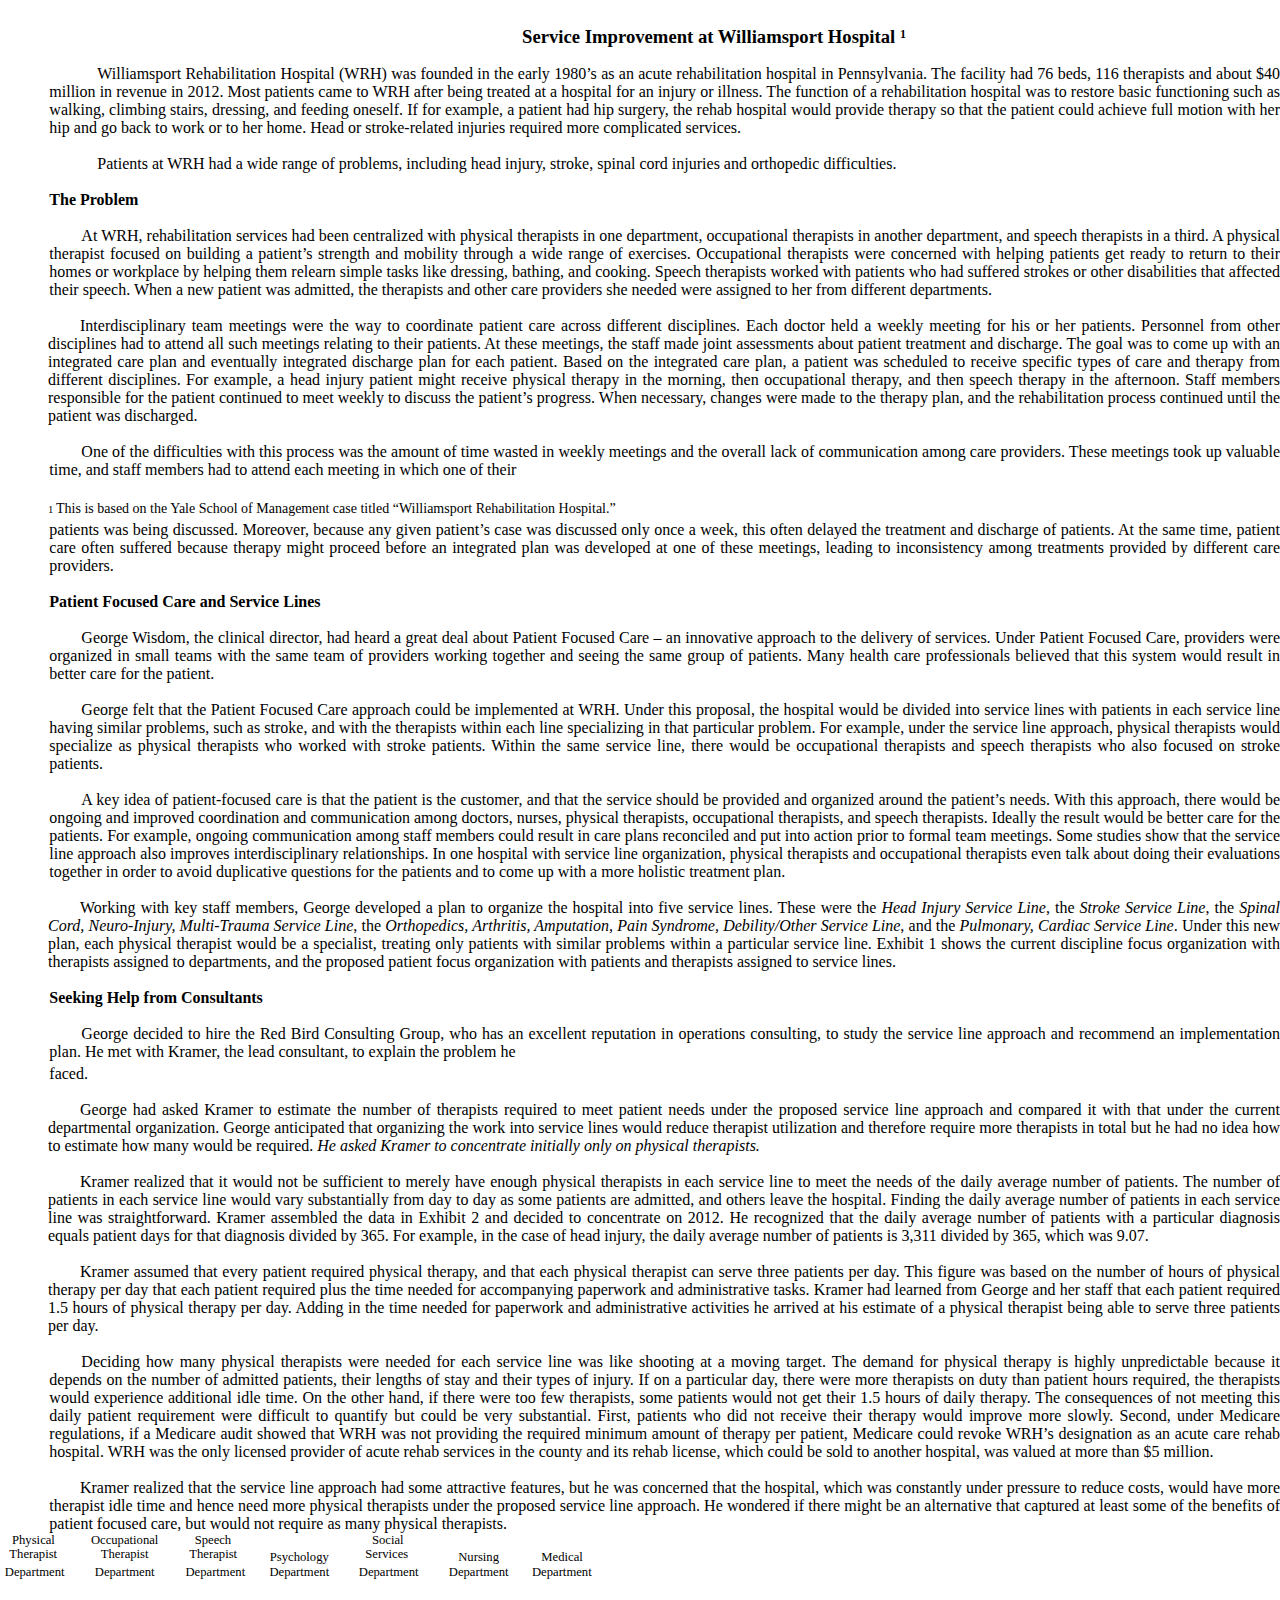
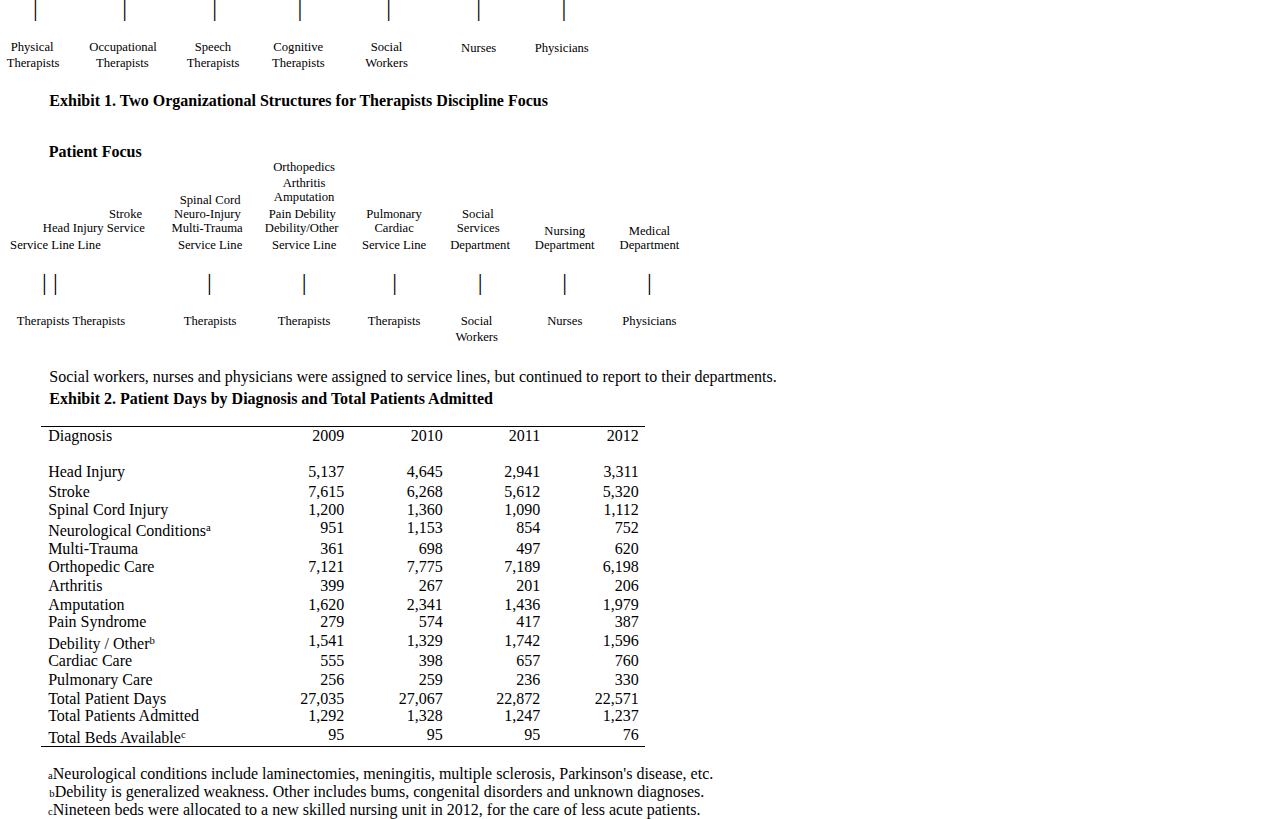
<file: WilliamsportHospital.html>
<!DOCTYPE  html PUBLIC "-//W3C//DTD XHTML 1.0 Transitional//EN" "http://www.w3.org/TR/xhtml1/DTD/xhtml1-transitional.dtd">
<html xmlns="http://www.w3.org/1999/xhtml" xml:lang="en" lang="en"><head><meta http-equiv="Content-Type" content="text/html; charset=utf-8"/><title>WilliamsportHospital</title><style type="text/css"> * {margin:0; padding:0; text-indent:0; }
 h1 { color: black; font-family:"Times New Roman", serif; font-style: normal; font-weight: bold; text-decoration: none; font-size: 14pt; }
 .s1 { color: black; font-family:"Times New Roman", serif; font-style: normal; font-weight: bold; text-decoration: none; font-size: 9pt; vertical-align: 4pt; }
 .p, p { color: black; font-family:"Times New Roman", serif; font-style: normal; font-weight: normal; text-decoration: none; font-size: 12pt; margin:0pt; }
 h2 { color: black; font-family:"Times New Roman", serif; font-style: normal; font-weight: bold; text-decoration: none; font-size: 12pt; }
 .s2 { color: black; font-family:"Times New Roman", serif; font-style: normal; font-weight: normal; text-decoration: none; font-size: 8pt; vertical-align: 5pt; }
 .s3 { color: black; font-family:"Times New Roman", serif; font-style: normal; font-weight: normal; text-decoration: none; font-size: 10.5pt; }
 .s5 { color: black; font-family:"Times New Roman", serif; font-style: normal; font-weight: normal; text-decoration: none; font-size: 9.5pt; }
 .s6 { color: black; font-family:"Times New Roman", serif; font-style: normal; font-weight: normal; text-decoration: none; font-size: 18pt; }
 .s7 { color: black; font-family:"Times New Roman", serif; font-style: normal; font-weight: bold; text-decoration: none; font-size: 12pt; }
 .s8 { color: black; font-family:"Times New Roman", serif; font-style: normal; font-weight: normal; text-decoration: none; font-size: 12pt; }
 .s9 { color: black; font-family:"Times New Roman", serif; font-style: normal; font-weight: normal; text-decoration: none; font-size: 8pt; vertical-align: 4pt; }
 .s10 { color: black; font-family:"Times New Roman", serif; font-style: normal; font-weight: normal; text-decoration: none; font-size: 8pt; vertical-align: 4pt; }
 table, tbody {vertical-align: top; overflow: visible; }
</style></head><body><p style="text-indent: 0pt;text-align: left;"><br/></p><h1 style="padding-top: 6pt;padding-left: 111pt;text-indent: 0pt;text-align: center;">Service Improvement at Williamsport Hospital <span class="s1">1</span></h1><p style="padding-top: 13pt;padding-left: 37pt;text-indent: 36pt;text-align: justify;">Williamsport Rehabilitation Hospital (WRH) was founded in the early 1980’s as an acute rehabilitation hospital in Pennsylvania. The facility had 76 beds, 116 therapists and about $40 million in revenue in 2012. Most patients came to WRH after being treated at a hospital for an injury or illness. The function of a rehabilitation hospital was to restore basic functioning such as walking, climbing stairs, dressing, and feeding oneself. If for example, a patient had hip surgery, the rehab hospital would provide therapy so that the patient could achieve full motion with her hip and go back to work or to her home. Head or stroke-related injuries required more complicated services.</p><p style="text-indent: 0pt;text-align: left;"><br/></p><p style="padding-left: 37pt;text-indent: 36pt;text-align: justify;">Patients at WRH had a wide range of problems, including head injury, stroke, spinal cord injuries and orthopedic difficulties.</p><p style="text-indent: 0pt;text-align: left;"><br/></p><h2 style="padding-left: 37pt;text-indent: 0pt;text-align: left;">The Problem</h2><p style="text-indent: 0pt;text-align: left;"><br/></p><p style="padding-left: 37pt;text-indent: 24pt;text-align: justify;">At WRH, rehabilitation services had been centralized with physical therapists in one department, occupational therapists in another department, and speech therapists in a third. A physical therapist focused on building a patient’s strength and mobility through a wide range of exercises. Occupational therapists were concerned with helping patients get ready to return to their homes or workplace by helping them relearn simple tasks like dressing, bathing, and cooking. Speech therapists worked with patients who had suffered strokes or other disabilities that affected their speech. When a new patient was admitted, the therapists and other care providers she needed were assigned to her from different departments.</p><p style="text-indent: 0pt;text-align: left;"><br/></p><p style="padding-left: 36pt;text-indent: 24pt;text-align: justify;">Interdisciplinary team meetings were the way to coordinate patient care across different disciplines. Each doctor held a weekly meeting for his or her patients. Personnel from other disciplines had to attend all such meetings relating to their patients. At these meetings, the staff made joint assessments about patient treatment and discharge. The goal was to come up with an integrated care plan and eventually integrated discharge plan for each patient. Based on the integrated care plan, a patient was scheduled to receive specific types of care and therapy from different disciplines. For example, a head injury patient might receive physical therapy in the morning, then occupational therapy, and then speech therapy in the afternoon. Staff members responsible for the patient continued to meet weekly to discuss the patient’s progress. When necessary, changes were made to the therapy plan, and the rehabilitation process continued until the patient was discharged.</p><p style="text-indent: 0pt;text-align: left;"><br/></p><p style="padding-left: 37pt;text-indent: 24pt;text-align: justify;">One of the difficulties with this process was the amount of time wasted in weekly meetings and the overall lack of communication among care providers. These meetings took up valuable time, and staff members had to attend each meeting in which one of their</p><p style="text-indent: 0pt;text-align: left;"><br/></p><p style="padding-left: 37pt;text-indent: 0pt;line-height: 1pt;text-align: left;"/><p class="s2" style="padding-top: 3pt;padding-left: 36pt;text-indent: 0pt;text-align: left;">1 <span class="s3">This is based on the Yale School of Management case titled “Williamsport Rehabilitation Hospital.”</span></p><p style="padding-top: 3pt;padding-left: 37pt;text-indent: 0pt;text-align: justify;">patients was being discussed. Moreover, because any given patient’s case was discussed only once a week, this often delayed the treatment and discharge of patients. At the same time, patient care often suffered because therapy might proceed before an integrated plan was developed at one of these meetings, leading to inconsistency among treatments provided by different care providers.</p><p style="text-indent: 0pt;text-align: left;"><br/></p><h2 style="padding-left: 37pt;text-indent: 0pt;text-align: justify;">Patient Focused Care and Service Lines</h2><p style="text-indent: 0pt;text-align: left;"><br/></p><p style="padding-left: 37pt;text-indent: 24pt;text-align: justify;">George Wisdom, the clinical director, had heard a great deal about Patient Focused Care – an innovative approach to the delivery of services. Under Patient Focused Care, providers were organized in small teams with the same team of providers working together and seeing the same group of patients. Many health care professionals believed that this system would result in better care for the patient.</p><p style="text-indent: 0pt;text-align: left;"><br/></p><p style="padding-left: 37pt;text-indent: 24pt;text-align: justify;">George felt that the Patient Focused Care approach could be implemented at WRH. Under this proposal, the hospital would be divided into service lines with patients in each service line having similar problems, such as stroke, and with the therapists within each line specializing in that particular problem. For example, under the service line approach, physical therapists would specialize as physical therapists who worked with stroke patients. Within the same service line, there would be occupational therapists and speech therapists who also focused on stroke patients.</p><p style="text-indent: 0pt;text-align: left;"><br/></p><p style="padding-left: 37pt;text-indent: 24pt;text-align: justify;">A key idea of patient-focused care is that the patient is the customer, and that the service should be provided and organized around the patient’s needs. With this approach, there would be ongoing and improved coordination and communication among doctors, nurses, physical therapists, occupational therapists, and speech therapists. Ideally the result would be better care for the patients. For example, ongoing communication among staff members could result in care plans reconciled and put into action prior to formal team meetings.   Some  studies  show  that  the  service  line  approach  also  improves interdisciplinary relationships.  In one hospital with service line organization, physical therapists and occupational therapists even talk about doing their evaluations together in order to avoid duplicative questions for the patients and to come up with a more holistic treatment plan.</p><p style="text-indent: 0pt;text-align: left;"><br/></p><p style="padding-left: 36pt;text-indent: 24pt;text-align: justify;">Working with key staff members, George developed a plan to organize the hospital into five service lines. These were the <i>Head Injury Service Line</i>, the <i>Stroke Service Line</i>, the <i>Spinal Cord, Neuro-Injury, Multi-Trauma Service Line</i>, the <i>Orthopedics, Arthritis, Amputation, Pain Syndrome, Debility/Other Service Line</i>, and the <i>Pulmonary, Cardiac Service Line</i>. Under this new plan, each physical therapist would be a specialist, treating only patients with similar problems within a particular service line. Exhibit 1 shows the current discipline focus organization with therapists assigned to departments, and the proposed patient focus organization with patients and therapists assigned to service lines.</p><p style="text-indent: 0pt;text-align: left;"><br/></p><h2 style="padding-left: 37pt;text-indent: 0pt;text-align: justify;">Seeking Help from Consultants</h2><p style="text-indent: 0pt;text-align: left;"><br/></p><p style="padding-left: 37pt;text-indent: 24pt;text-align: justify;">George decided to hire the Red Bird Consulting Group, who has an excellent reputation in operations consulting, to study the service line approach and recommend an implementation plan. He met with Kramer, the lead consultant, to explain the problem he</p><p style="padding-top: 3pt;padding-left: 37pt;text-indent: 0pt;text-align: left;">faced.</p><p style="text-indent: 0pt;text-align: left;"><br/></p><p style="padding-left: 36pt;text-indent: 24pt;text-align: justify;">George had asked Kramer to estimate the number of therapists required to meet patient needs under the proposed service line approach and compared it with that under the current departmental organization. George anticipated that organizing the work into service lines would reduce therapist utilization and therefore require more therapists in total but he had no idea how to estimate how many would be required. <i>He asked Kramer to concentrate initially only on physical therapists.</i></p><p style="text-indent: 0pt;text-align: left;"><br/></p><p style="padding-left: 36pt;text-indent: 24pt;text-align: justify;">Kramer realized that it would not be sufficient to merely have enough physical therapists in each service line to meet the needs of the daily average number of patients. The number of patients in each service line would vary substantially from day to day as some patients are admitted, and others leave the hospital. Finding the daily average number of patients in each service line was straightforward. Kramer assembled the data in Exhibit 2 and decided to concentrate on 2012. He recognized that the daily average number of patients with a particular diagnosis equals patient days for that diagnosis divided by 365. For example, in the case of head injury, the daily average number of patients is 3,311 divided by 365, which was 9.07.</p><p style="text-indent: 0pt;text-align: left;"><br/></p><p style="padding-left: 36pt;text-indent: 24pt;text-align: justify;">Kramer assumed that every patient required physical therapy, and that each physical therapist can serve three patients per day. This figure was based on the number of hours of physical therapy per day that each patient required plus the time needed for accompanying paperwork and administrative tasks. Kramer had learned from George and her staff that each patient required 1.5 hours of physical therapy per day. Adding in the time needed for paperwork and administrative activities he arrived at his estimate of a physical therapist being able to serve three patients per day.</p><p style="text-indent: 0pt;text-align: left;"><br/></p><p style="padding-left: 37pt;text-indent: 24pt;text-align: justify;">Deciding how many physical therapists were needed for each service line was like shooting at a moving target. The demand for physical therapy is highly unpredictable because it depends on the number of admitted patients, their lengths of stay and their types of injury.  If on a particular day, there were more therapists on duty than patient hours required, the therapists would experience additional idle time. On the other hand, if there were too few therapists, some patients would not get their 1.5 hours of daily therapy. The consequences of not meeting this daily patient requirement were difficult to quantify but could be very substantial. First, patients who did not receive their therapy would improve more slowly. Second, under Medicare regulations, if a Medicare audit showed that WRH was not providing the required minimum amount of therapy per patient, Medicare could revoke WRH’s designation as an acute care rehab hospital. WRH was the only licensed provider of acute rehab services in the county and its rehab license, which could be sold to another hospital, was valued at more than $5 million.</p><p style="text-indent: 0pt;text-align: left;"><br/></p><p style="padding-left: 37pt;text-indent: 23pt;text-align: justify;">Kramer realized that the service line approach had some attractive features, but he was concerned that the hospital, which was constantly under pressure to reduce costs, would have more therapist idle time and hence need more physical therapists under the proposed service line approach. He wondered if there might be an alternative that captured at least some of the benefits of patient focused care, but would not require as many physical therapists.</p><table style="border-collapse:collapse" cellspacing="0"><tr style="height:23pt"><td style="width:58pt"><p class="s5" style="padding-left: 9pt;text-indent: 0pt;line-height: 11pt;text-align: left;">Physical</p><p class="s5" style="padding-left: 7pt;text-indent: 0pt;line-height: 10pt;text-align: left;">Therapist</p></td><td style="width:71pt"><p class="s5" style="padding-left: 8pt;padding-right: 8pt;text-indent: 0pt;line-height: 11pt;text-align: center;">Occupational</p><p class="s5" style="padding-left: 8pt;padding-right: 8pt;text-indent: 0pt;line-height: 10pt;text-align: center;">Therapist</p></td><td style="width:64pt"><p class="s5" style="padding-left: 17pt;text-indent: 0pt;line-height: 11pt;text-align: left;">Speech</p><p class="s5" style="padding-left: 13pt;text-indent: 0pt;line-height: 10pt;text-align: left;">Therapist</p></td><td style="width:65pt"><p style="text-indent: 0pt;text-align: left;"><br/></p><p class="s5" style="padding-left: 7pt;padding-right: 9pt;text-indent: 0pt;line-height: 10pt;text-align: center;">Psychology</p></td><td style="width:67pt"><p class="s5" style="padding-left: 21pt;text-indent: 0pt;line-height: 11pt;text-align: left;">Social</p><p class="s5" style="padding-left: 16pt;text-indent: 0pt;line-height: 10pt;text-align: left;">Services</p></td><td style="width:66pt"><p style="text-indent: 0pt;text-align: left;"><br/></p><p class="s5" style="padding-left: 9pt;padding-right: 7pt;text-indent: 0pt;line-height: 10pt;text-align: center;">Nursing</p></td><td style="width:58pt"><p style="text-indent: 0pt;text-align: left;"><br/></p><p class="s5" style="padding-left: 15pt;text-indent: 0pt;line-height: 10pt;text-align: left;">Medical</p></td></tr><tr style="height:18pt"><td style="width:58pt"><p class="s5" style="padding-left: 2pt;padding-right: 8pt;text-indent: 0pt;text-align: center;">Department</p></td><td style="width:71pt"><p class="s5" style="padding-left: 8pt;padding-right: 8pt;text-indent: 0pt;text-align: center;">Department</p></td><td style="width:64pt"><p class="s5" style="padding-left: 8pt;padding-right: 7pt;text-indent: 0pt;text-align: center;">Department</p></td><td style="width:65pt"><p class="s5" style="padding-left: 7pt;padding-right: 9pt;text-indent: 0pt;text-align: center;">Department</p></td><td style="width:67pt"><p class="s5" style="padding-left: 9pt;padding-right: 9pt;text-indent: 0pt;text-align: center;">Department</p></td><td style="width:66pt"><p class="s5" style="padding-left: 9pt;padding-right: 7pt;text-indent: 0pt;text-align: center;">Department</p></td><td style="width:58pt"><p class="s5" style="padding-left: 8pt;text-indent: 0pt;text-align: left;">Department</p></td></tr><tr style="height:33pt"><td style="width:58pt"><p class="s6" style="padding-top: 5pt;padding-right: 5pt;text-indent: 0pt;text-align: center;">|</p></td><td style="width:71pt"><p class="s6" style="padding-top: 5pt;text-indent: 0pt;text-align: center;">|</p></td><td style="width:64pt"><p class="s6" style="padding-top: 5pt;text-indent: 0pt;text-align: center;">|</p></td><td style="width:65pt"><p class="s6" style="padding-top: 5pt;padding-right: 1pt;text-indent: 0pt;text-align: center;">|</p></td><td style="width:67pt"><p class="s6" style="padding-top: 5pt;text-indent: 0pt;text-align: center;">|</p></td><td style="width:66pt"><p class="s6" style="padding-top: 5pt;padding-left: 2pt;text-indent: 0pt;text-align: center;">|</p></td><td style="width:58pt"><p class="s6" style="padding-top: 5pt;padding-left: 6pt;text-indent: 0pt;text-align: center;">|</p></td></tr><tr style="height:30pt"><td style="width:58pt"><p class="s5" style="padding-top: 5pt;padding-left: 5pt;text-indent: 3pt;line-height: 12pt;text-align: left;">Physical Therapists</p></td><td style="width:71pt"><p class="s5" style="padding-top: 5pt;padding-left: 14pt;text-indent: -5pt;line-height: 12pt;text-align: left;">Occupational Therapists</p></td><td style="width:64pt"><p class="s5" style="padding-top: 5pt;padding-left: 11pt;text-indent: 6pt;line-height: 12pt;text-align: left;">Speech Therapists</p></td><td style="width:65pt"><p class="s5" style="padding-top: 5pt;padding-left: 11pt;text-indent: 1pt;line-height: 12pt;text-align: left;">Cognitive Therapists</p></td><td style="width:67pt"><p class="s5" style="padding-top: 5pt;padding-left: 16pt;padding-right: 16pt;text-indent: 4pt;line-height: 12pt;text-align: left;">Social Workers</p></td><td style="width:66pt"><p class="s5" style="padding-top: 6pt;padding-left: 9pt;padding-right: 7pt;text-indent: 0pt;text-align: center;">Nurses</p></td><td style="width:58pt"><p class="s5" style="padding-top: 6pt;padding-left: 10pt;text-indent: 0pt;text-align: left;">Physicians</p></td></tr></table><p style="text-indent: 0pt;text-align: left;"/><h2 style="padding-top: 3pt;padding-left: 37pt;text-indent: 0pt;line-height: 299%;text-align: left;">Exhibit 1. Two Organizational Structures for Therapists Discipline Focus</h2><p style="text-indent: 0pt;text-align: left;"><br/></p><table style="border-collapse:collapse;margin-left:5.59156pt" cellspacing="0"><tr style="height:25pt"><td style="width:116pt"><p class="s7" style="padding-left: 31pt;text-indent: 0pt;line-height: 13pt;text-align: left;">Patient Focus</p></td><td style="width:71pt"><p style="text-indent: 0pt;text-align: left;"><br/></p></td><td style="width:71pt"><p style="text-indent: 0pt;text-align: left;"><br/></p><p class="s5" style="padding-left: 9pt;padding-right: 9pt;text-indent: 0pt;line-height: 10pt;text-align: center;">Orthopedics</p></td><td style="width:250pt" colspan="4" rowspan="2"><p style="text-indent: 0pt;text-align: left;"><br/></p></td></tr><tr style="height:23pt"><td style="width:116pt"><p style="text-indent: 0pt;text-align: left;"><br/></p></td><td style="width:71pt"><p style="text-indent: 0pt;text-align: left;"><br/></p><p class="s5" style="padding-left: 9pt;padding-right: 8pt;text-indent: 0pt;line-height: 10pt;text-align: center;">Spinal Cord</p></td><td style="width:71pt"><p class="s5" style="padding-left: 9pt;padding-right: 9pt;text-indent: 0pt;text-align: center;">Arthritis</p><p class="s5" style="padding-left: 9pt;padding-right: 9pt;text-indent: 0pt;line-height: 10pt;text-align: center;">Amputation</p></td></tr><tr style="height:23pt"><td style="width:116pt"><p class="s5" style="padding-right: 15pt;text-indent: 0pt;text-align: right;">Stroke</p><p class="s5" style="padding-right: 13pt;text-indent: 0pt;line-height: 10pt;text-align: right;">Head Injury  Service</p></td><td style="width:71pt"><p class="s5" style="padding-left: 9pt;text-indent: 0pt;text-align: left;">Neuro-Injury</p><p class="s5" style="padding-left: 7pt;text-indent: 0pt;line-height: 10pt;text-align: left;">Multi-Trauma</p></td><td style="width:71pt"><p class="s5" style="padding-left: 9pt;text-indent: 0pt;text-align: left;">Pain Debility</p><p class="s5" style="padding-left: 6pt;text-indent: 0pt;line-height: 10pt;text-align: left;">Debility/Other</p></td><td style="width:65pt"><p class="s5" style="padding-left: 5pt;padding-right: 6pt;text-indent: 0pt;text-align: center;">Pulmonary</p><p class="s5" style="padding-left: 5pt;padding-right: 6pt;text-indent: 0pt;line-height: 10pt;text-align: center;">Cardiac</p></td><td style="width:63pt"><p class="s5" style="padding-left: 18pt;text-indent: 0pt;text-align: left;">Social</p><p class="s5" style="padding-left: 14pt;text-indent: 0pt;line-height: 10pt;text-align: left;">Services</p></td><td style="width:64pt"><p style="text-indent: 0pt;text-align: left;"><br/></p><p class="s5" style="padding-left: 7pt;padding-right: 7pt;text-indent: 0pt;line-height: 10pt;text-align: center;">Nursing</p></td><td style="width:58pt"><p style="text-indent: 0pt;text-align: left;"><br/></p><p class="s5" style="padding-left: 7pt;padding-right: 2pt;text-indent: 0pt;line-height: 10pt;text-align: center;">Medical</p></td></tr><tr style="height:18pt"><td style="width:116pt"><p class="s5" style="padding-left: 2pt;text-indent: 0pt;text-align: left;">Service Line   Line</p></td><td style="width:71pt"><p class="s5" style="padding-left: 9pt;padding-right: 8pt;text-indent: 0pt;text-align: center;">Service Line</p></td><td style="width:71pt"><p class="s5" style="padding-left: 9pt;padding-right: 9pt;text-indent: 0pt;text-align: center;">Service Line</p></td><td style="width:65pt"><p class="s5" style="padding-left: 5pt;padding-right: 6pt;text-indent: 0pt;text-align: center;">Service Line</p></td><td style="width:63pt"><p class="s5" style="padding-left: 7pt;padding-right: 7pt;text-indent: 0pt;text-align: center;">Department</p></td><td style="width:64pt"><p class="s5" style="padding-left: 7pt;padding-right: 7pt;text-indent: 0pt;text-align: center;">Department</p></td><td style="width:58pt"><p class="s5" style="padding-left: 7pt;padding-right: 2pt;text-indent: 0pt;text-align: center;">Department</p></td></tr><tr style="height:33pt"><td style="width:116pt"><p class="s6" style="padding-top: 5pt;padding-left: 26pt;text-indent: 0pt;text-align: left;">|     |</p></td><td style="width:71pt"><p class="s6" style="padding-top: 5pt;text-indent: 0pt;text-align: center;">|</p></td><td style="width:71pt"><p class="s6" style="padding-top: 5pt;text-indent: 0pt;text-align: center;">|</p></td><td style="width:65pt"><p class="s6" style="padding-top: 5pt;text-indent: 0pt;text-align: center;">|</p></td><td style="width:63pt"><p class="s6" style="padding-top: 5pt;text-indent: 0pt;text-align: center;">|</p></td><td style="width:64pt"><p class="s6" style="padding-top: 5pt;text-indent: 0pt;text-align: center;">|</p></td><td style="width:58pt"><p class="s6" style="padding-top: 5pt;padding-left: 5pt;text-indent: 0pt;text-align: center;">|</p></td></tr><tr style="height:29pt"><td style="width:116pt"><p class="s5" style="padding-top: 6pt;padding-left: 7pt;text-indent: 0pt;text-align: left;">Therapists  Therapists</p></td><td style="width:71pt"><p class="s5" style="padding-top: 6pt;padding-left: 9pt;padding-right: 8pt;text-indent: 0pt;text-align: center;">Therapists</p></td><td style="width:71pt"><p class="s5" style="padding-top: 6pt;padding-left: 9pt;padding-right: 9pt;text-indent: 0pt;text-align: center;">Therapists</p></td><td style="width:65pt"><p class="s5" style="padding-top: 6pt;padding-left: 5pt;padding-right: 6pt;text-indent: 0pt;text-align: center;">Therapists</p></td><td style="width:63pt"><p class="s5" style="padding-top: 5pt;padding-left: 13pt;text-indent: 4pt;line-height: 12pt;text-align: left;">Social Workers</p></td><td style="width:64pt"><p class="s5" style="padding-top: 6pt;padding-left: 7pt;padding-right: 7pt;text-indent: 0pt;text-align: center;">Nurses</p></td><td style="width:58pt"><p class="s5" style="padding-top: 6pt;padding-left: 7pt;padding-right: 2pt;text-indent: 0pt;text-align: center;">Physicians</p></td></tr></table><p style="text-indent: 0pt;text-align: left;"><br/></p><p style="padding-top: 4pt;padding-left: 37pt;text-indent: 0pt;text-align: left;">Social workers, nurses and physicians were assigned to service lines, but continued to report to their departments.</p><h2 style="padding-top: 3pt;padding-left: 37pt;text-indent: 0pt;text-align: left;">Exhibit 2. Patient Days by Diagnosis and Total Patients Admitted</h2><p style="text-indent: 0pt;text-align: left;"><br/></p><table style="border-collapse:collapse;margin-left:31.12pt" cellspacing="0"><tr style="height:21pt"><td style="width:161pt;border-top-style:solid;border-top-width:1pt"><p class="s8" style="padding-left: 5pt;text-indent: 0pt;line-height: 14pt;text-align: left;">Diagnosis</p></td><td style="width:86pt;border-top-style:solid;border-top-width:1pt"><p class="s8" style="padding-right: 20pt;text-indent: 0pt;line-height: 14pt;text-align: right;">2009</p></td><td style="width:74pt;border-top-style:solid;border-top-width:1pt"><p class="s8" style="padding-right: 20pt;text-indent: 0pt;line-height: 14pt;text-align: right;">2010</p></td><td style="width:73pt;border-top-style:solid;border-top-width:1pt"><p class="s8" style="padding-right: 20pt;text-indent: 0pt;line-height: 14pt;text-align: right;">2011</p></td><td style="width:59pt;border-top-style:solid;border-top-width:1pt"><p class="s8" style="padding-right: 5pt;text-indent: 0pt;line-height: 14pt;text-align: right;">2012</p></td></tr><tr style="height:21pt"><td style="width:161pt"><p class="s8" style="padding-top: 6pt;padding-left: 5pt;text-indent: 0pt;line-height: 13pt;text-align: left;">Head Injury</p></td><td style="width:86pt"><p class="s8" style="padding-top: 6pt;padding-right: 20pt;text-indent: 0pt;line-height: 13pt;text-align: right;">5,137</p></td><td style="width:74pt"><p class="s8" style="padding-top: 6pt;padding-right: 20pt;text-indent: 0pt;line-height: 13pt;text-align: right;">4,645</p></td><td style="width:73pt"><p class="s8" style="padding-top: 6pt;padding-right: 20pt;text-indent: 0pt;line-height: 13pt;text-align: right;">2,941</p></td><td style="width:59pt"><p class="s8" style="padding-top: 6pt;padding-right: 5pt;text-indent: 0pt;line-height: 13pt;text-align: right;">3,311</p></td></tr><tr style="height:14pt"><td style="width:161pt"><p class="s8" style="padding-left: 5pt;text-indent: 0pt;line-height: 13pt;text-align: left;">Stroke</p></td><td style="width:86pt"><p class="s8" style="padding-right: 20pt;text-indent: 0pt;line-height: 13pt;text-align: right;">7,615</p></td><td style="width:74pt"><p class="s8" style="padding-right: 20pt;text-indent: 0pt;line-height: 13pt;text-align: right;">6,268</p></td><td style="width:73pt"><p class="s8" style="padding-right: 20pt;text-indent: 0pt;line-height: 13pt;text-align: right;">5,612</p></td><td style="width:59pt"><p class="s8" style="padding-right: 5pt;text-indent: 0pt;line-height: 13pt;text-align: right;">5,320</p></td></tr><tr style="height:13pt"><td style="width:161pt"><p class="s8" style="padding-left: 5pt;text-indent: 0pt;line-height: 12pt;text-align: left;">Spinal Cord Injury</p></td><td style="width:86pt"><p class="s8" style="padding-right: 20pt;text-indent: 0pt;line-height: 12pt;text-align: right;">1,200</p></td><td style="width:74pt"><p class="s8" style="padding-right: 20pt;text-indent: 0pt;line-height: 12pt;text-align: right;">1,360</p></td><td style="width:73pt"><p class="s8" style="padding-right: 20pt;text-indent: 0pt;line-height: 12pt;text-align: right;">1,090</p></td><td style="width:59pt"><p class="s8" style="padding-right: 5pt;text-indent: 0pt;line-height: 12pt;text-align: right;">1,112</p></td></tr><tr style="height:15pt"><td style="width:161pt"><p class="s8" style="padding-left: 5pt;text-indent: 0pt;line-height: 13pt;text-align: left;">Neurological Conditions<span class="s9">a</span></p></td><td style="width:86pt"><p class="s8" style="padding-right: 20pt;text-indent: 0pt;line-height: 13pt;text-align: right;">951</p></td><td style="width:74pt"><p class="s8" style="padding-right: 20pt;text-indent: 0pt;line-height: 13pt;text-align: right;">1,153</p></td><td style="width:73pt"><p class="s8" style="padding-right: 20pt;text-indent: 0pt;line-height: 13pt;text-align: right;">854</p></td><td style="width:59pt"><p class="s8" style="padding-right: 5pt;text-indent: 0pt;line-height: 13pt;text-align: right;">752</p></td></tr><tr style="height:14pt"><td style="width:161pt"><p class="s8" style="padding-left: 5pt;text-indent: 0pt;line-height: 13pt;text-align: left;">Multi-Trauma</p></td><td style="width:86pt"><p class="s8" style="padding-right: 20pt;text-indent: 0pt;line-height: 13pt;text-align: right;">361</p></td><td style="width:74pt"><p class="s8" style="padding-right: 20pt;text-indent: 0pt;line-height: 13pt;text-align: right;">698</p></td><td style="width:73pt"><p class="s8" style="padding-right: 20pt;text-indent: 0pt;line-height: 13pt;text-align: right;">497</p></td><td style="width:59pt"><p class="s8" style="padding-right: 5pt;text-indent: 0pt;line-height: 13pt;text-align: right;">620</p></td></tr><tr style="height:14pt"><td style="width:161pt"><p class="s8" style="padding-left: 5pt;text-indent: 0pt;line-height: 13pt;text-align: left;">Orthopedic Care</p></td><td style="width:86pt"><p class="s8" style="padding-right: 20pt;text-indent: 0pt;line-height: 13pt;text-align: right;">7,121</p></td><td style="width:74pt"><p class="s8" style="padding-right: 20pt;text-indent: 0pt;line-height: 13pt;text-align: right;">7,775</p></td><td style="width:73pt"><p class="s8" style="padding-right: 20pt;text-indent: 0pt;line-height: 13pt;text-align: right;">7,189</p></td><td style="width:59pt"><p class="s8" style="padding-right: 5pt;text-indent: 0pt;line-height: 13pt;text-align: right;">6,198</p></td></tr><tr style="height:14pt"><td style="width:161pt"><p class="s8" style="padding-left: 5pt;text-indent: 0pt;line-height: 13pt;text-align: left;">Arthritis</p></td><td style="width:86pt"><p class="s8" style="padding-right: 20pt;text-indent: 0pt;line-height: 13pt;text-align: right;">399</p></td><td style="width:74pt"><p class="s8" style="padding-right: 20pt;text-indent: 0pt;line-height: 13pt;text-align: right;">267</p></td><td style="width:73pt"><p class="s8" style="padding-right: 20pt;text-indent: 0pt;line-height: 13pt;text-align: right;">201</p></td><td style="width:59pt"><p class="s8" style="padding-right: 5pt;text-indent: 0pt;line-height: 13pt;text-align: right;">206</p></td></tr><tr style="height:14pt"><td style="width:161pt"><p class="s8" style="padding-left: 5pt;text-indent: 0pt;line-height: 13pt;text-align: left;">Amputation</p></td><td style="width:86pt"><p class="s8" style="padding-right: 20pt;text-indent: 0pt;line-height: 13pt;text-align: right;">1,620</p></td><td style="width:74pt"><p class="s8" style="padding-right: 20pt;text-indent: 0pt;line-height: 13pt;text-align: right;">2,341</p></td><td style="width:73pt"><p class="s8" style="padding-right: 20pt;text-indent: 0pt;line-height: 13pt;text-align: right;">1,436</p></td><td style="width:59pt"><p class="s8" style="padding-right: 5pt;text-indent: 0pt;line-height: 13pt;text-align: right;">1,979</p></td></tr><tr style="height:13pt"><td style="width:161pt"><p class="s8" style="padding-left: 5pt;text-indent: 0pt;line-height: 12pt;text-align: left;">Pain Syndrome</p></td><td style="width:86pt"><p class="s8" style="padding-right: 20pt;text-indent: 0pt;line-height: 12pt;text-align: right;">279</p></td><td style="width:74pt"><p class="s8" style="padding-right: 20pt;text-indent: 0pt;line-height: 12pt;text-align: right;">574</p></td><td style="width:73pt"><p class="s8" style="padding-right: 20pt;text-indent: 0pt;line-height: 12pt;text-align: right;">417</p></td><td style="width:59pt"><p class="s8" style="padding-right: 5pt;text-indent: 0pt;line-height: 12pt;text-align: right;">387</p></td></tr><tr style="height:15pt"><td style="width:161pt"><p class="s8" style="padding-left: 5pt;text-indent: 0pt;line-height: 13pt;text-align: left;">Debility / Other<span class="s9">b</span></p></td><td style="width:86pt"><p class="s8" style="padding-right: 20pt;text-indent: 0pt;line-height: 13pt;text-align: right;">1,541</p></td><td style="width:74pt"><p class="s8" style="padding-right: 20pt;text-indent: 0pt;line-height: 13pt;text-align: right;">1,329</p></td><td style="width:73pt"><p class="s8" style="padding-right: 20pt;text-indent: 0pt;line-height: 13pt;text-align: right;">1,742</p></td><td style="width:59pt"><p class="s8" style="padding-right: 5pt;text-indent: 0pt;line-height: 13pt;text-align: right;">1,596</p></td></tr><tr style="height:14pt"><td style="width:161pt"><p class="s8" style="padding-left: 5pt;text-indent: 0pt;line-height: 13pt;text-align: left;">Cardiac Care</p></td><td style="width:86pt"><p class="s8" style="padding-right: 20pt;text-indent: 0pt;line-height: 13pt;text-align: right;">555</p></td><td style="width:74pt"><p class="s8" style="padding-right: 20pt;text-indent: 0pt;line-height: 13pt;text-align: right;">398</p></td><td style="width:73pt"><p class="s8" style="padding-right: 20pt;text-indent: 0pt;line-height: 13pt;text-align: right;">657</p></td><td style="width:59pt"><p class="s8" style="padding-right: 5pt;text-indent: 0pt;line-height: 13pt;text-align: right;">760</p></td></tr><tr style="height:14pt"><td style="width:161pt"><p class="s8" style="padding-left: 5pt;text-indent: 0pt;line-height: 13pt;text-align: left;">Pulmonary Care</p></td><td style="width:86pt"><p class="s8" style="padding-right: 20pt;text-indent: 0pt;line-height: 13pt;text-align: right;">256</p></td><td style="width:74pt"><p class="s8" style="padding-right: 20pt;text-indent: 0pt;line-height: 13pt;text-align: right;">259</p></td><td style="width:73pt"><p class="s8" style="padding-right: 20pt;text-indent: 0pt;line-height: 13pt;text-align: right;">236</p></td><td style="width:59pt"><p class="s8" style="padding-right: 5pt;text-indent: 0pt;line-height: 13pt;text-align: right;">330</p></td></tr><tr style="height:14pt"><td style="width:161pt"><p class="s8" style="padding-left: 5pt;text-indent: 0pt;line-height: 13pt;text-align: left;">Total Patient Days</p></td><td style="width:86pt"><p class="s8" style="padding-right: 20pt;text-indent: 0pt;line-height: 13pt;text-align: right;">27,035</p></td><td style="width:74pt"><p class="s8" style="padding-right: 20pt;text-indent: 0pt;line-height: 13pt;text-align: right;">27,067</p></td><td style="width:73pt"><p class="s8" style="padding-right: 20pt;text-indent: 0pt;line-height: 13pt;text-align: right;">22,872</p></td><td style="width:59pt"><p class="s8" style="padding-right: 5pt;text-indent: 0pt;line-height: 13pt;text-align: right;">22,571</p></td></tr><tr style="height:13pt"><td style="width:161pt"><p class="s8" style="padding-left: 5pt;text-indent: 0pt;line-height: 12pt;text-align: left;">Total Patients Admitted</p></td><td style="width:86pt"><p class="s8" style="padding-right: 20pt;text-indent: 0pt;line-height: 12pt;text-align: right;">1,292</p></td><td style="width:74pt"><p class="s8" style="padding-right: 20pt;text-indent: 0pt;line-height: 12pt;text-align: right;">1,328</p></td><td style="width:73pt"><p class="s8" style="padding-right: 20pt;text-indent: 0pt;line-height: 12pt;text-align: right;">1,247</p></td><td style="width:59pt"><p class="s8" style="padding-right: 5pt;text-indent: 0pt;line-height: 12pt;text-align: right;">1,237</p></td></tr><tr style="height:15pt"><td style="width:161pt;border-bottom-style:solid;border-bottom-width:1pt"><p class="s8" style="padding-left: 5pt;text-indent: 0pt;line-height: 13pt;text-align: left;">Total Beds Available<span class="s9">c</span></p></td><td style="width:86pt;border-bottom-style:solid;border-bottom-width:1pt"><p class="s8" style="padding-right: 20pt;text-indent: 0pt;line-height: 13pt;text-align: right;">95</p></td><td style="width:74pt;border-bottom-style:solid;border-bottom-width:1pt"><p class="s8" style="padding-right: 20pt;text-indent: 0pt;line-height: 13pt;text-align: right;">95</p></td><td style="width:73pt;border-bottom-style:solid;border-bottom-width:1pt"><p class="s8" style="padding-right: 20pt;text-indent: 0pt;line-height: 13pt;text-align: right;">95</p></td><td style="width:59pt;border-bottom-style:solid;border-bottom-width:1pt"><p class="s8" style="padding-right: 5pt;text-indent: 0pt;line-height: 13pt;text-align: right;">76</p></td></tr></table><p style="text-indent: 0pt;text-align: left;"><br/></p><p class="s10" style="padding-left: 36pt;text-indent: 0pt;text-align: left;">a<span class="p">Neurological conditions include laminectomies, meningitis, multiple sclerosis, Parkinson&#39;s disease, etc.</span></p><p class="s10" style="padding-left: 37pt;text-indent: 0pt;text-align: left;">b<span class="p">Debility is generalized weakness. Other includes bums, congenital disorders and unknown diagnoses.</span></p><p class="s10" style="padding-left: 36pt;text-indent: 0pt;text-align: left;">c<span class="p">Nineteen beds were allocated to a new skilled nursing unit in 2012, for the care of less acute patients.</span></p></body></html>
</file>
